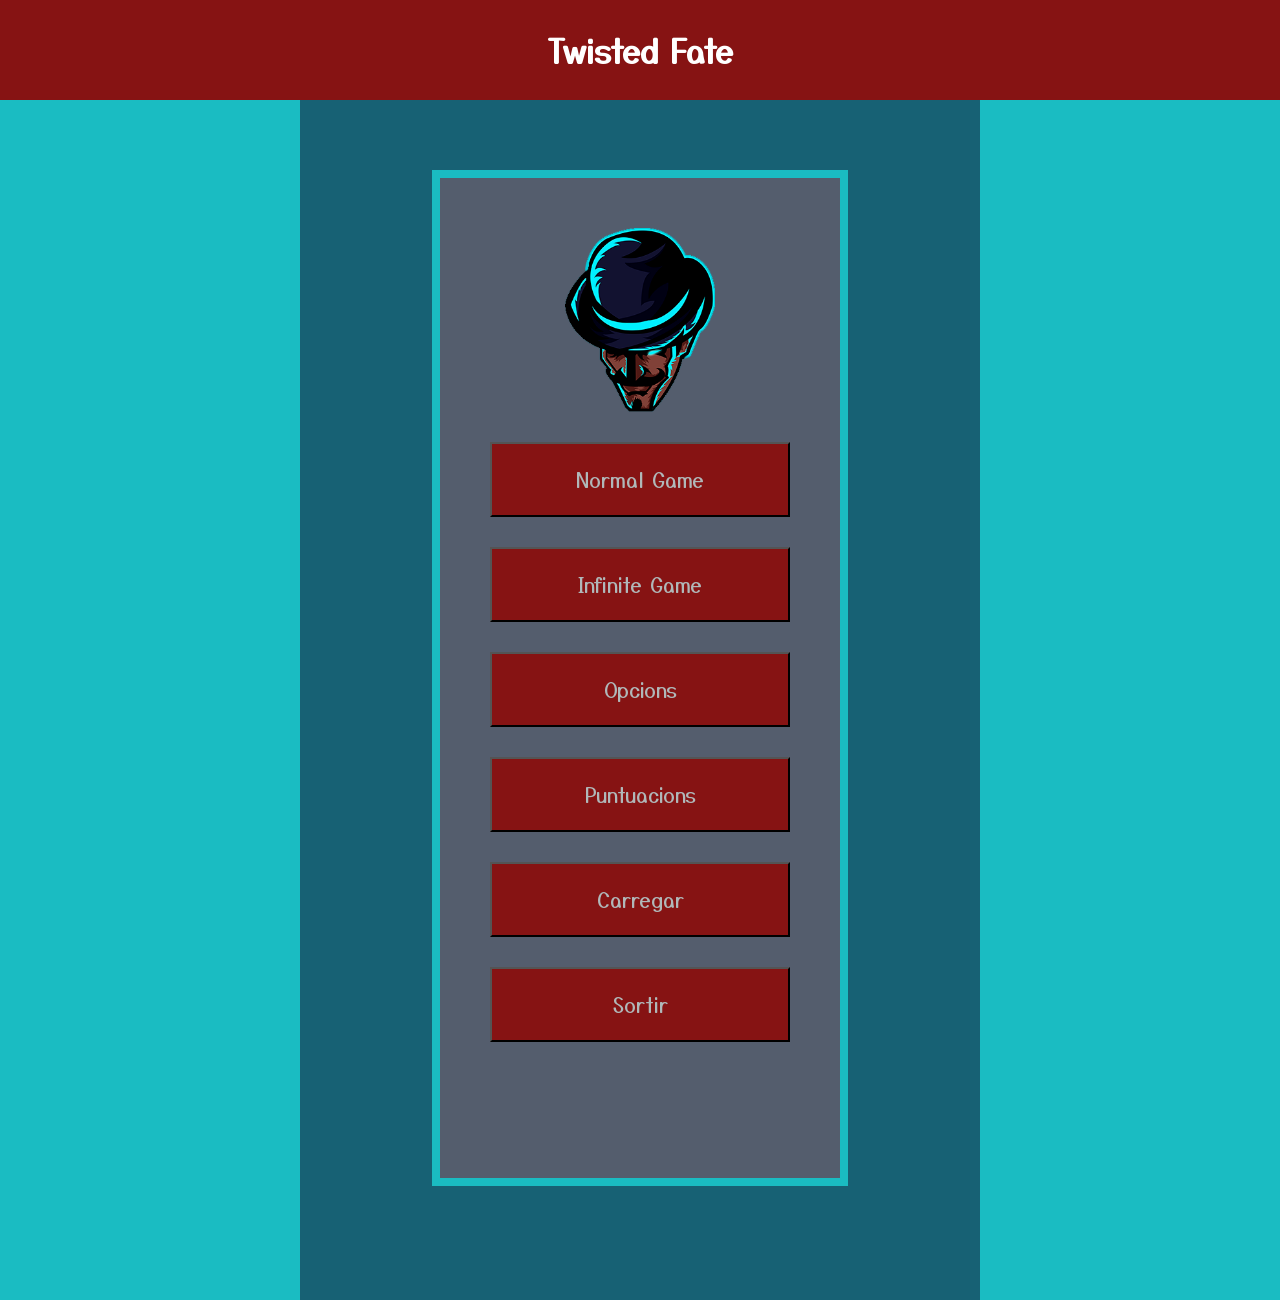
<file: index.html>
<!DOCTYPE html> 
<html>

    <script>		var asdtop = JSON.parse(sessionStorage.getItem('newtop'))</script>
	<head>
		<link rel="stylesheet" href="./styles/style.css">
        <script src="./js/loader.js"></script>
		<script src="./js/index.js"></script>
        <script src="./js/game_info.js"></script>

		<title> Twisted Fate </title>
        
            
        
	</head>
	<body>
        <div>
            <h1>
                Twisted Fate
            </h1>
        </div>
        <div class="esquerra">
        </div>
        <div class="dreta">
        </div>
        <div class="menu">
            <img src="./resources/logo.png" class ="logo" style="width:150px;height:150x;">
            <button class="menu-object" onclick="new_game1()"> 
                <p>Normal Game</p>
            </button>
            <button class="menu-object" onclick="new_game2()"> 
                <p>Infinite Game</p>
            </button>
            <button class="menu-object" onclick="options()"> 
                <p>Opcions</p>
            </button>
            <button class="menu-object" onclick="highscore();"> 
                <p>Puntuacions</p>
            </button>
            <button class="menu-object" onclick="goToGameAndLoad()"> 
                <p>Carregar</p>
            </button>
            <button class="menu-object" onclick="exit()"> 
                <p>Sortir</p>
            </button>
            
        </div>
        
	</body>
</html>
</file>
<file: styles/style.css>
@import url('https://fonts.googleapis.com/css2?family=Yusei+Magic&display=swap');


*, html {
    margin:0;
    padding:0;  
    font-family: 'Yusei Magic';
}

body{
    background-color:  rgb(23, 97, 116);
}

#title{
    text-align: center;
	margin-top: 50px;
    margin-bottom: 50px;
	font-size: 35px;
    height: 60px;
	line-height: 60px;
    color: rgb(255, 255, 255);;
    background-color: rgb(84,93,109);
    

}

.button{
    font-family: 'Yusei Magic';
}


.menu-object{
    color: rgb(176, 184, 185);
    display:block;
	margin-left: auto;
	margin-right: auto;
	width: 300px;
	height: 75px;
	font-size: 20px;
	margin-top: 30px;
    background-color: rgb(134, 19, 19);
    font-family: 'Courier New', monospace;
}

button.menu-object:active{
	font-size: 18px;
	width: 275px;
	height: 70px;
	background-color: rgb(16, 22, 34);
}

button.menu-object:hover:not(:active){
	font-size: 22px;
	width: 325px;
	height: 85px;
	background-color: rgb(35, 50, 77);
}
.menu{
    height: 1000px;
    width: 400px;
    background-color: rgb(84,93,109);
    border: 8px solid rgb(26, 188, 194);
    margin-right: auto;
    margin-left: auto;
    margin-top: 70px;
}

.esquerra{
    background-color: rgb(26, 188, 194);
    float: left;
    height: 1200px;
    width: 300px;
    margin-left: 0px;
}

.dreta{
    background-color: rgb(26, 188, 194);
    float: right;
    height: 1200px;
    width: 300px;
}

.peu{
    margin-top: 100px;
    background-color: rgb(24,34,53);
    height: 1000px;
}

h1{
    text-align: center;
    background-color: rgb(134, 19, 19);
    line-height: 100px;
    color: rgb(255, 255, 255);
    
}

#game_area{
    width: 1800px;
	display: block;
	margin-left: auto;
	margin-right: auto;
	margin-top: 40px;
}

.logo{
    display: block;
    margin-left: auto;
    margin-right: auto;
    margin-top: 50px;
    width: 600px;
}

#exit{
    text-align: center;
}
</file>
